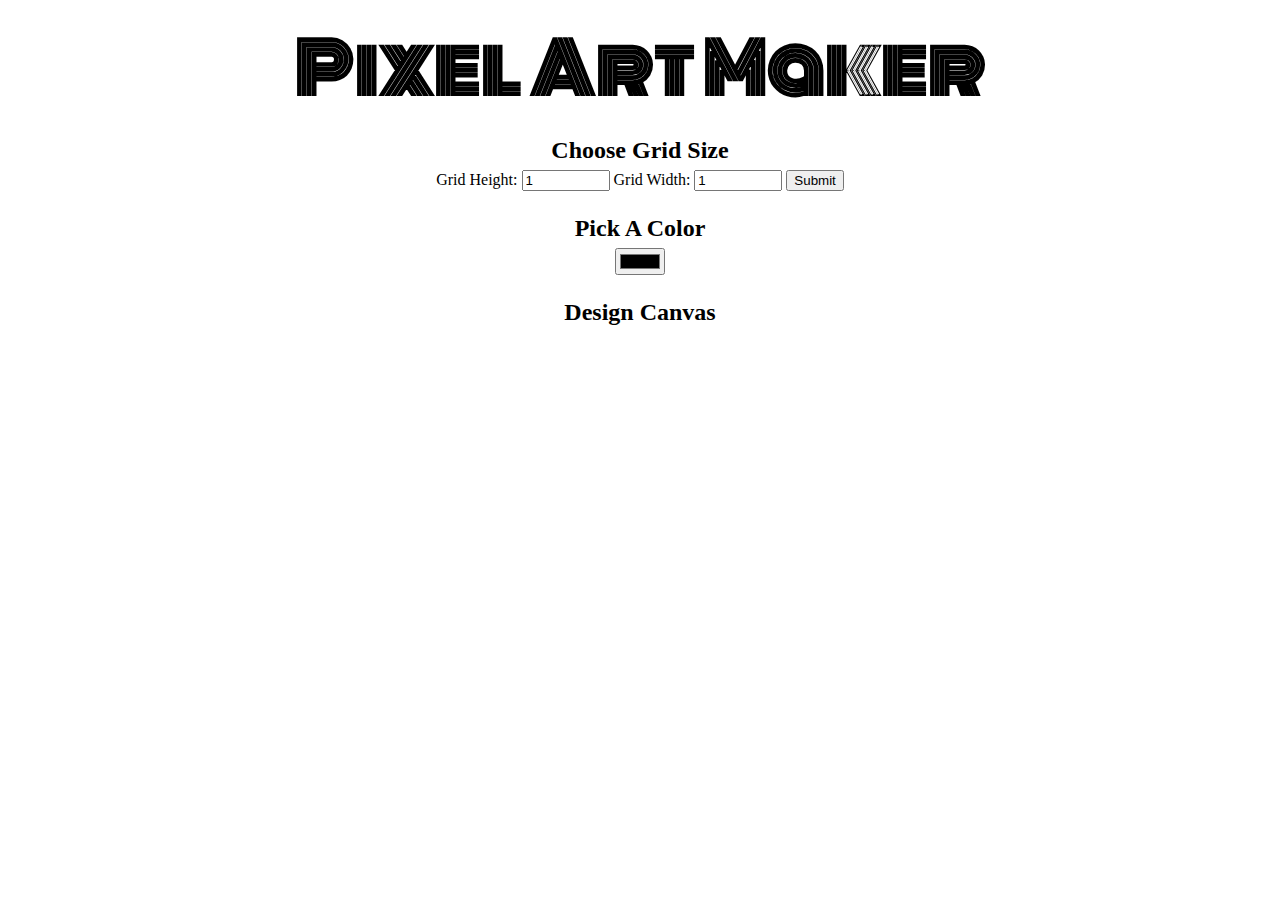
<file: Pixel Art Maker - JS/index.html>
<!DOCTYPE html>
<html>
<head>
    <title>Pixel Art Maker!</title>
    <link rel="stylesheet" href="https://fonts.googleapis.com/css?family=Monoton">
    <link rel="stylesheet" href="styles.css">
</head>
<body>
    <h1>Pixel Art Maker</h1>

    <h2>Choose Grid Size</h2>
    <form id="sizePicker">
        Grid Height:
        <input type="number" id="inputHeight" name="height" min="1" value="1">
        Grid Width:
        <input type="number" id="inputWidth" name="width" min="1" value="1">
        <input type="button" id="inputSubmit" value="Submit">
    </form>

    <h2>Pick A Color</h2>
    <input type="color" id="colorPicker">

    <h2>Design Canvas</h2>
    <table id="pixelCanvas"></table>

    <script src="designs.js"></script>
</body>
</html>
</file>
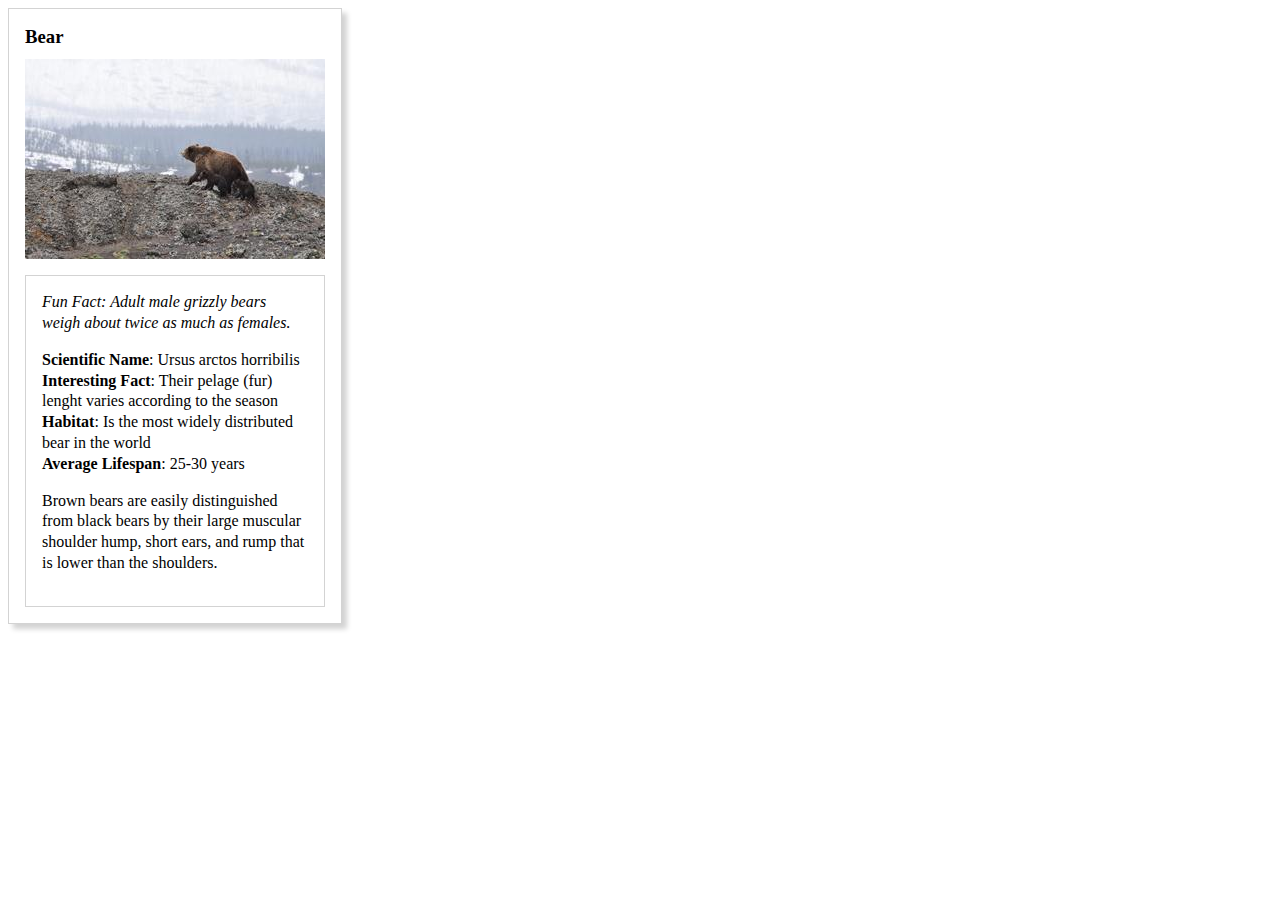
<file: Animal Trading Cards - CSS & HTML/card.html>
<!DOCTYPE html>
<html>
<head>
	<meta charset="utf-8">
	<title>Animal Trading Cards</title>
	<link rel="stylesheet" href="styles.css">
</head>
<body>
	<div class="card">
		<!-- your favorite animal's name goes here -->
		<h3>Bear</h3>
		<!-- your favorite animal's image goes here -->
		<img src="placeholder.png" alt="Bears: mama bear with two baby bears">
		<div class="main_info">
			<!-- your favorite animal's interesting fact goes here -->
			<p class="fun_fact">Fun Fact: Adult male grizzly bears weigh about twice as much as females.</p>
			<ul>
				<!-- your favorite animal's list items go here -->
				<li><span>Scientific Name</span>: Ursus arctos horribilis</li>
				<li><span>Interesting Fact</span>: Their pelage (fur) lenght varies according to the season</li>
				<li><span>Habitat</span>: Is the most widely distributed bear in the world</li>
				<li><span>Average Lifespan</span>: 25-30 years</li>
			</ul>
			<!-- your favorite animal's description goes here -->
			<p>Brown bears are easily distinguished from black bears by their large muscular shoulder hump, short ears, and rump that is lower than the shoulders.</p>
		</div>
	</div>
</body>
</html>
</file>
<file: Pixel Art Maker - JS/styles.css>
body {
    text-align: center;
}

h1 {
    font-family: Monoton;
    font-size: 70px;
    margin: 0.2em;
}

h2 {
    margin: 1em 0 0.25em;
}

h2:first-of-type {
    margin-top: 0.5em;
}

table,
tr,
td {
    border: 1px solid black;
}

table {
    border-collapse: collapse;
    margin: 0 auto;
}

tr {
    height: 20px;
}

td {
    width: 20px;
}

input[type=number] {
    width: 6em;
}
</file>
<file: Animal Trading Cards - CSS & HTML/styles.css>
/* add your CSS here */

.fun_fact {
    font-style: italic;
}

li span {
   font-weight: bold; 
}

ul {
    margin: 0;
    padding: 0;
    list-style-type: none;
}

.card {
    width: 300px;
    border: 1px solid lightgray;
    box-shadow: 5px 5px 5px lightgray;
    line-height: 1.3;
    padding: 16px;
}

.main_info {
    border: 1px solid lightgray;
    padding: 0px 16px 16px 16px;
}

h3 {
    margin: 0px;
}

img {
    margin: 10px 0px;
}
</file>
